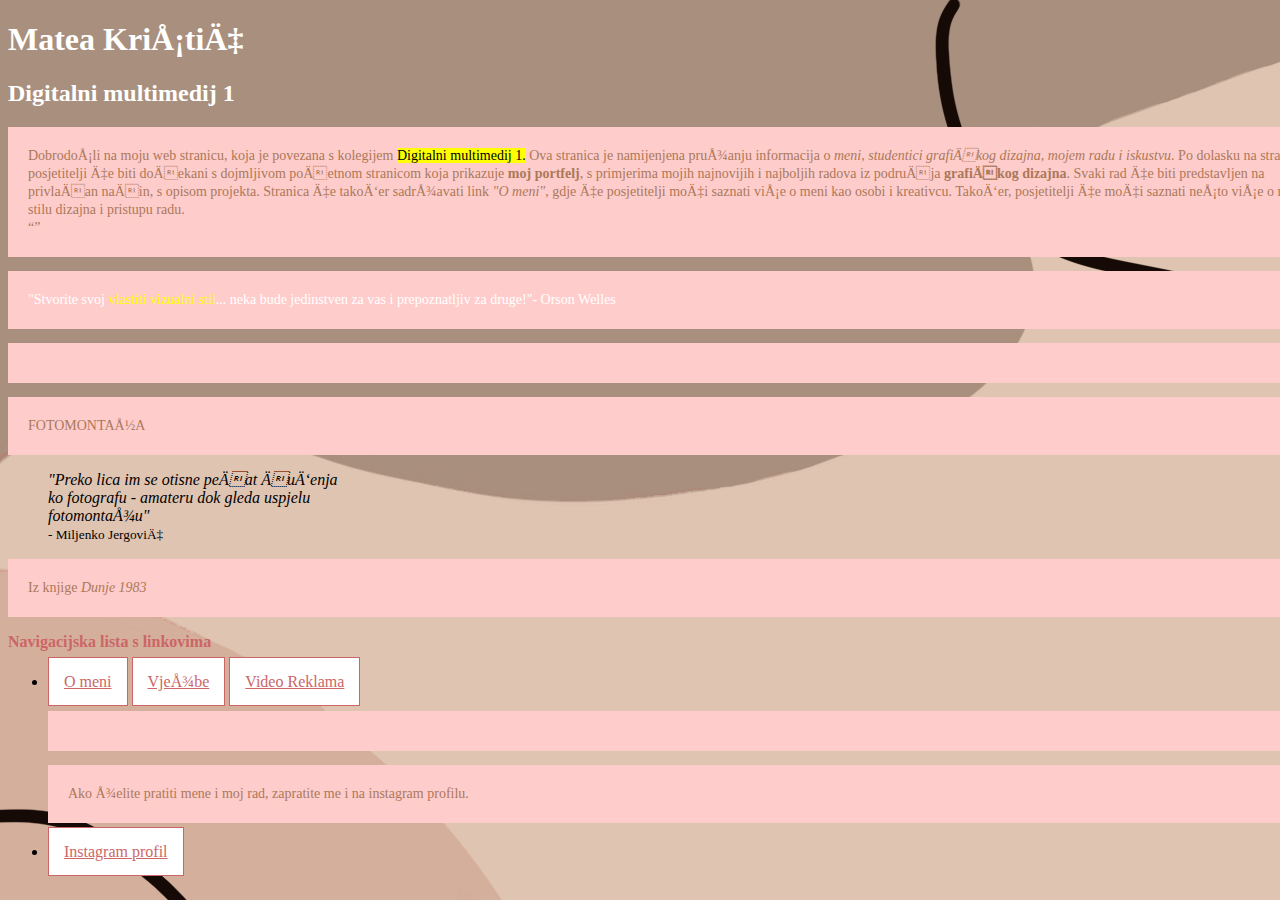
<file: index.html>
<!DOCTYPE html>
<html>
<head>
<meta charset=utf-8" />
<title>projektnizadatak</title>
<link rel="stylesheet" href="stilweba.css"/>
</head>

<body class="pozadina">
<h1>Matea Krištić</h1>
<h2>Digitalni multimedij 1</h2>
<p>Dobrodošli na moju web stranicu, koja je povezana s kolegijem <mark> Digitalni multimedij 1.</mark> 
  Ova stranica je namijenjena pružanju informacija o <i>meni, studentici grafičkog dizajna, mojem radu i iskustvu</i>.
Po dolasku na stranicu, posjetitelji će biti dočekani s dojmljivom početnom stranicom koja prikazuje <b>moj portfelj</b>, s primjerima mojih najnovijih i najboljih radova iz područja <b>grafičkog dizajna</b>. Svaki rad će biti predstavljen na privlačan način, s opisom projekta.
Stranica će također sadržavati link <i>"O meni"</i>, gdje će posjetitelji moći saznati više o meni kao osobi i kreativcu. Također, posjetitelji će moći saznati nešto više o mojem stilu dizajna i pristupu radu.<br>

<q><p style="color:white;"> "Stvorite svoj <span style="color:yellow;"> vlastiti vizualni stil</span>... neka bude jedinstven za vas i prepoznatljiv za druge!"- Orson Welles<p>
<p>FOTOMONTAŽA
<blockquote>
 <i>"Preko lica im se otisne pečat čuđenja<br/>
 ko fotografu - amateru dok gleda uspjelu<br/>
 fotomontažu"</i><br/>
 <small>- Miljenko Jergović</small>
 </blockquote>
<p>Iz knjige <i> Dunje 1983</i>
 </p>
 <h3> Navigacijska lista s linkovima</h3>
<nav>
<ul>
<li><a href="o_meni.html">O meni</a> <a href="vjezbe.html">Vježbe</a> <a href="video.html">Video Reklama</a></li>
<p></p>
<p>Ako želite pratiti mene i moj rad, zapratite me i na instagram profilu.</p>
<li><a href="https://www.instagram.com/matea_kristic/">Instagram profil</a></li>
</body>
</html>
</file>
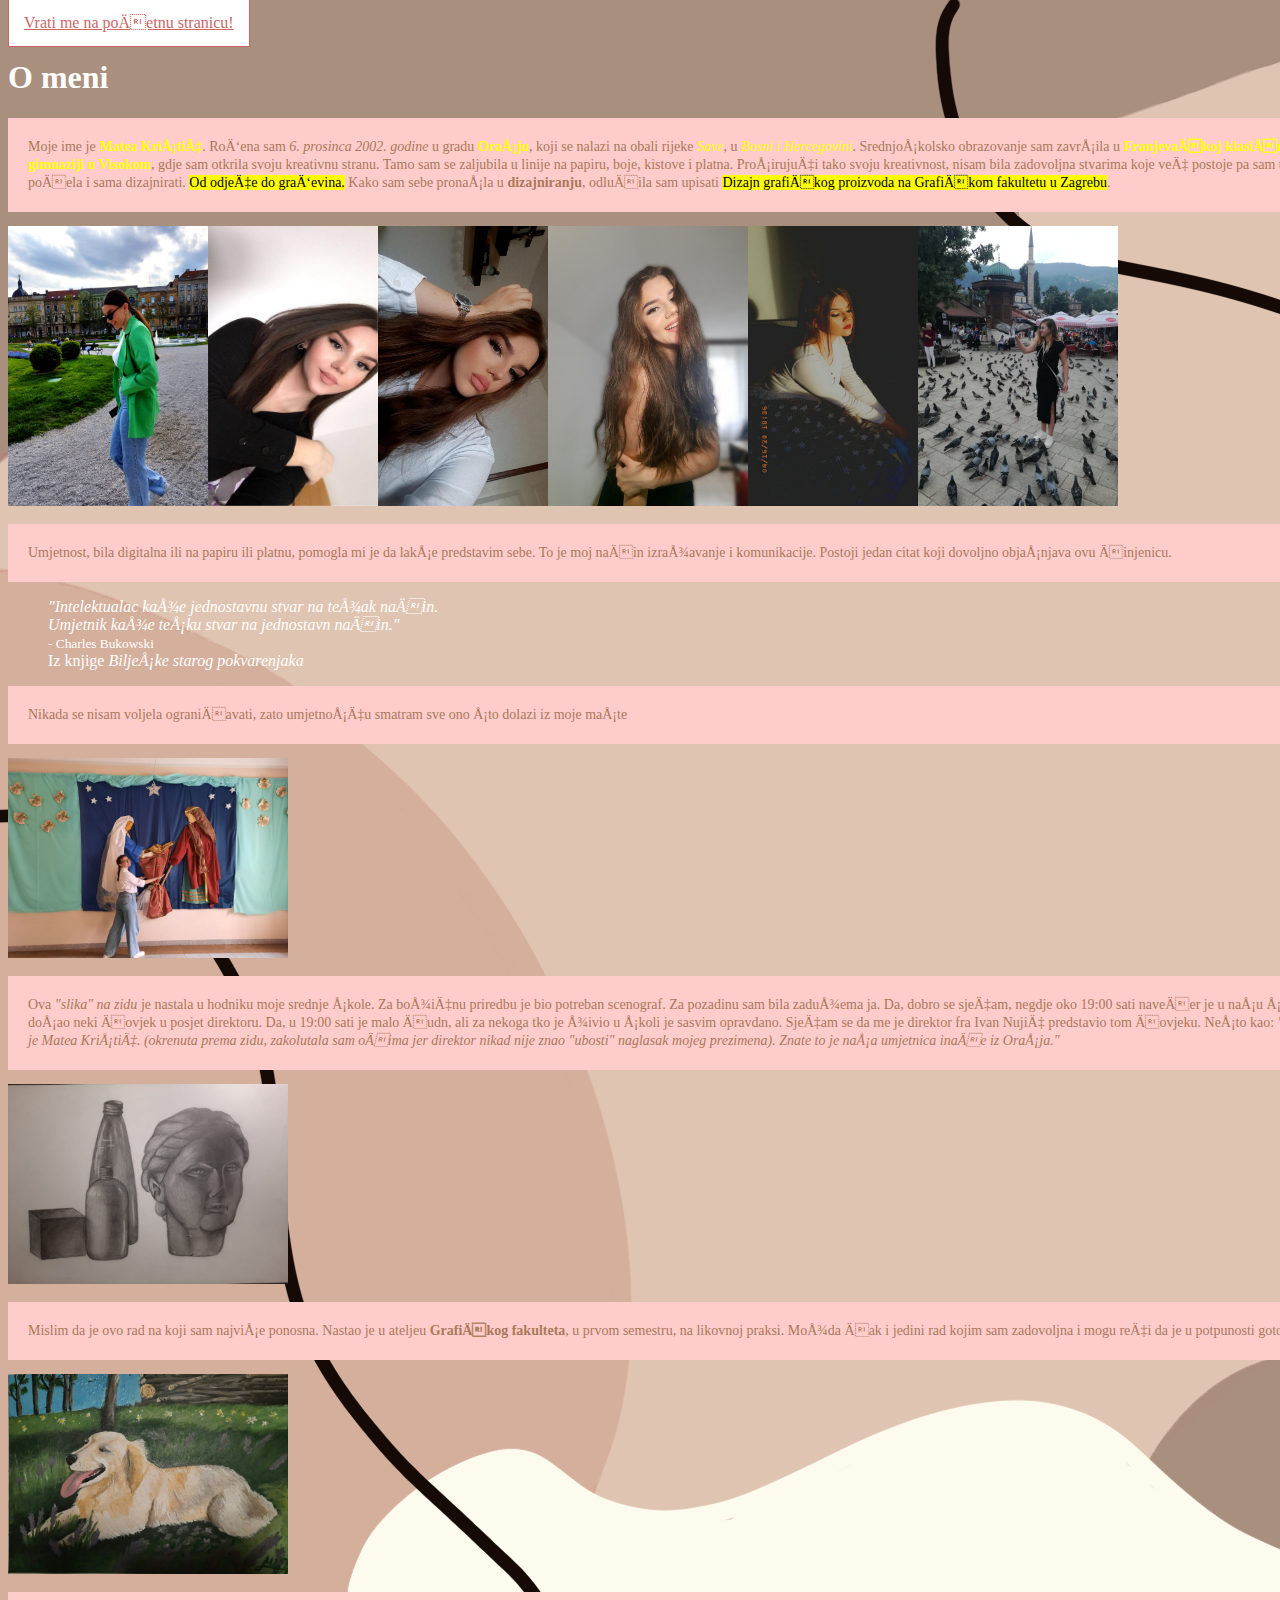
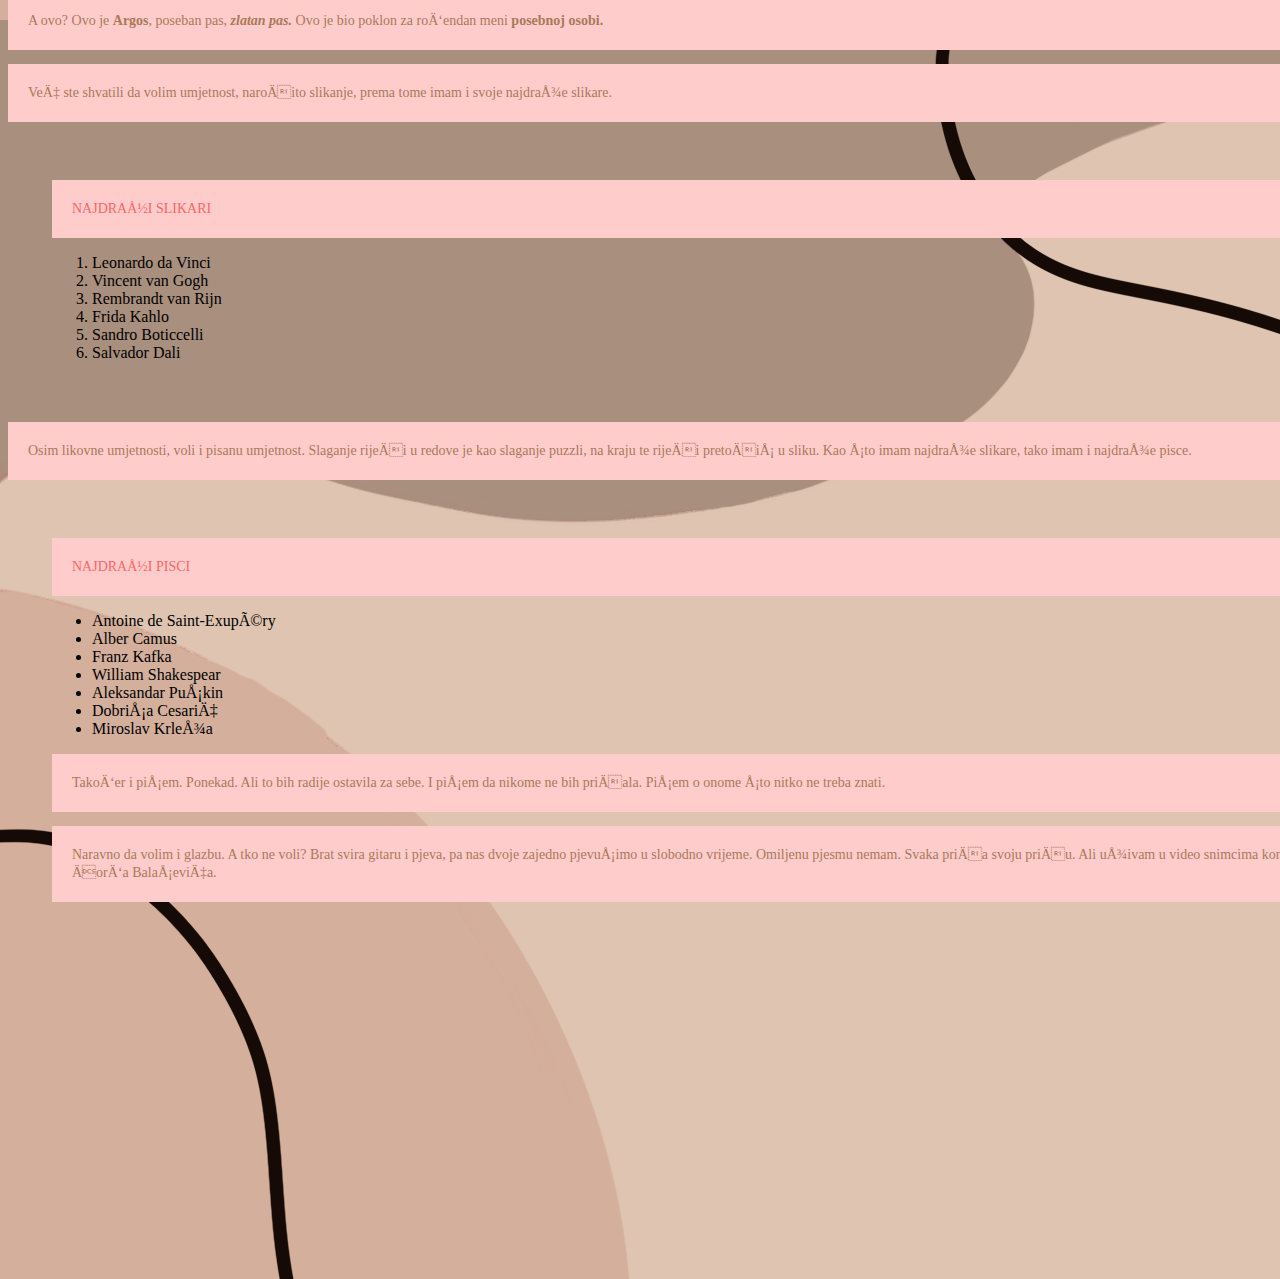
<file: o_meni.html>
<!DOCTYPE html>
<html>
<head>
<meta charset=utf-8" />
<title>moj dokument</title>
<link rel="stylesheet" href="stilweba.css"/>
</head>

<body class="pozadina">
<a href="index.html">Vrati me na početnu stranicu!</a><br/>
<h1>O meni</h1>
<p>Moje ime je <span style="color:#FF0"><b>Matea Krištić</b></span>. Rođena sam <i>6. prosinca 2002. godine</i> u gradu <span style="color:#FF0"><b>Orašju</b></span>, koji se nalazi na obali rijeke <span style="color:#FF0"><i>Save</i></span>, u <span style="color:#FF0"><i>Bosni i Hercegovini</i></span>. Srednjoškolsko obrazovanje sam završila u <span style="color:#FF0"><b>Franjevačkoj klasičnoj gimnaziji u Visokom</b></span>, gdje sam otkrila svoju kreativnu stranu. Tamo sam se zaljubila u linije na papiru, boje, kistove i platna. Proširujući tako svoju kreativnost, nisam bila zadovoljna stvarima koje već postoje pa sam tako počela i sama dizajnirati. <mark>Od odjeće do građevina.</mark> Kako sam sebe pronašla u <b>dizajniranju</b>, odlučila sam upisati <mark>Dizajn grafičkog proizvoda na Grafičkom fakultetu u Zagrebu</mark>.</p>
<img src="Slike/1.jpg" width="200" height="280"><img src="Slike/IMG_20230410_151134_857.jpg" width="170" height="280"><img src="Slike/IMG_20230410_151208_447.jpg" width="170" height="280"><img src="Slike/IMG_20230410_151524_455.jpg" width="200" height="280"><img src="Slike/Snapchat-2026442647.jpg" width="170" height="280"><img src="Slike/IMG-20180821-WA0000.jpg" width="200" height="280">

<p>Umjetnost, bila digitalna ili na papiru ili platnu, pomogla mi je da lakše predstavim sebe. To je moj način izražavanje i komunikacije. Postoji jedan citat koji dovoljno objašnjava ovu činjenicu.</p>
<blockquote style="color:#FFF">
 <i>"Intelektualac kaže jednostavnu stvar na težak način.<br/>
 Umjetnik kaže tešku stvar na jednostavn način."</i><br/>
 <small>- Charles Bukowski</small><br/>
 Iz knjige <i> Bilješke starog pokvarenjaka</i>
</blockquote>
<p>Nikada se nisam voljela ograničavati, zato umjetnošću smatram sve ono što dolazi iz moje mašte</p>
<img src="Slike/slika na zidu.jpg.jpeg" width="280" height="200"><br/>
<p>Ova <i>"slika" na zidu</i> je nastala u hodniku moje srednje škole. Za božićnu priredbu je bio potreban scenograf. Za pozadinu sam bila zadužema ja. Da, dobro se sjećam, negdje oko 19:00 sati navečer je u našu školu došao neki čovjek u posjet direktoru. Da, u 19:00 sati je malo čudn, ali za nekoga tko je živio u školi je sasvim opravdano. Sjećam se da me je direktor fra Ivan Nujić predstavio tom čovjeku. Nešto kao: <i>"A ovo je Matea Krištić. (okrenuta prema zidu, zakolutala sam očima jer direktor nikad nije znao &quot;ubosti&quot; naglasak mojeg prezimena). Znate to je naša umjetnica inače iz Orašja."</i><br/>
</p>
<img src="Slike/radizateljea.jpg.jpeg" width="280" height="200"><br/>
<p> Mislim da je ovo rad na koji sam najviše ponosna. Nastao je u ateljeu <b>Grafičkog fakulteta</b>, u prvom semestru, na likovnoj praksi. Možda čak i jedini rad kojim sam zadovoljna i mogu reći da je u potpunosti gotov.</p>
<img src="Slike/argos.jpg.jpeg" width="280" height="200"><br/>
<p> A ovo? Ovo je <b>Argos</b>, poseban pas, <b><i>zlatan pas.</i></b> Ovo je bio poklon za rođendan meni <b>posebnoj osobi.</b></p>
<p>Već ste shvatili da volim umjetnost, naročito slikanje, prema tome imam i svoje najdraže slikare.</p>
<div class="odvajanje">
<p style="color:#f66;">NAJDRAŽI SLIKARI</p>
<ol>
<li>Leonardo da Vinci</li>
<li>Vincent van Gogh</li>
<li>Rembrandt van Rijn</li>
<li>Frida Kahlo</li>
<li>Sandro Boticcelli</li>
<li>Salvador Dali</li>
</ol>
</div>
<p>Osim likovne umjetnosti, voli i pisanu umjetnost. Slaganje riječi u redove je kao slaganje puzzli, na kraju te riječi pretočiš u sliku. Kao što imam najdraže slikare, tako imam i najdraže pisce.</p>
<div class="odvajanje">
<p style="color:#F66;">NAJDRAŽI PISCI</p>
<ul>
<li>Antoine de Saint-Exupéry</li>
<li>Alber Camus</li>
<li>Franz Kafka</li>
<li>William Shakespear</li>
<li>Aleksandar Puškin</li>
<li>Dobriša Cesarić</li>
<li>Miroslav Krleža</li>
</ul>
<p>Također i pišem. Ponekad. Ali to bih radije ostavila za sebe. I pišem da nikome ne bih pričala. Pišem o onome što nitko ne treba znati.</p>
<p>Naravno da volim i glazbu. A tko ne voli? Brat svira gitaru i pjeva, pa nas dvoje zajedno pjevušimo u slobodno vrijeme. Omiljenu pjesmu nemam. Svaka priča svoju priču. Ali uživam u video snimcima koncerata Đorđa Balaševića.</p>

<div id="video">
<iframe width="560" height="315"
src="https://youtu.be/SK3RUb3GkHM" frameborder="0"
allow="accelerometer; autoplay; encrypted-media; gyroscope; picture-in-picture" allowfullscreen></iframe>
</div>
</body>
</html>
</file>
<file: stilweba.css>
@charset "utf-8";
/* CSS Document */

p {
	color:#AA7959;
	font-family: Georgia, "Times New Roman", Times, serif;
	font-size: 14px;
	line-height: 18px;
	width: 1300px;
	background-color: #FCC;
	padding: 20px;
	}
.paragraf_2 {color:#FCC; background-color:rgba(204,102,50,0);}
.odvajanje {
	padding: 22px;
	margin: 22px;
	width: 50%:
    }
	
h1,h2{
	font-family: "Palatino Linotype", "Book Antiqua", Palatino, serif;
	color: white
	}
	
h3 {font-family:Georgia, "Times New Roman", Times, serif;
    color: #C66;
	font-size: 16px;
    }
	
.pozadina {
	background-image:url(Slike/iPad%20Wallpaper.png);
	background-color:#C66;
    }
	
	.drugapozadina {
		background-color: #C66;
	}
span{
	color:#FC3
    }
a:link {
	color:#C66;
	background-color:#FFF;
	padding:15px;
	line-height:30px;
	border:1px solid
    }
	
a:hover {
	background-color:#C99;
    }
</file>
